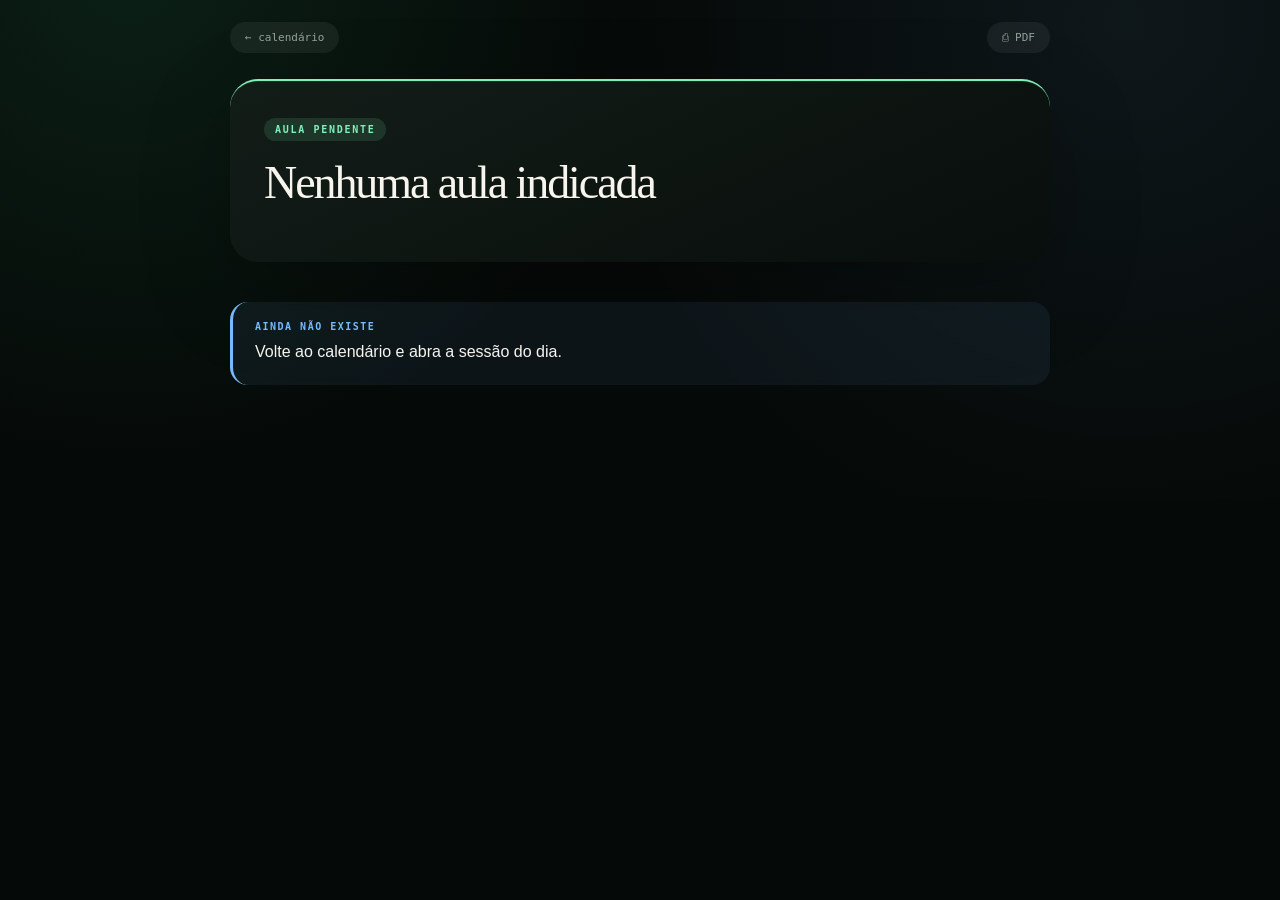
<file: aula.html>
<!doctype html>
<html lang="pt-BR">
<head>
<meta charset="utf-8">
<meta name="viewport" content="width=device-width,initial-scale=1">
<meta name="theme-color" content="#07100d">
<meta name="robots" content="noindex, nofollow">
<title>Aula · TRANSPETRO 2026</title>
<link rel="stylesheet" href="assets/aula.css">
</head>
<body>
<article class="aula">
  <nav class="aula-nav">
    <a class="back" href="index.html">← calendário</a>
    <span class="nav-space"></span>
    <a class="back" id="anterior" hidden>← anterior</a>
    <a class="back" id="proxima" hidden>próxima →</a>
    <span class="versoes" id="versoes" hidden
          title="A completa é o caderno inteiro; a resumida cabe na fatia do calendário"></span>
    <button class="back" id="imprimir" title="Salvar em PDF ou imprimir">⎙ PDF</button>
  </nav>

  <header class="aula-head" id="cabecalho" hidden>
    <span class="tag" id="tag"></span>
    <h1 id="titulo"></h1>
    <p id="resumo"></p>
    <div class="meta" id="meta"></div>
  </header>

  <div id="corpo"></div>
</article>

<script src="assets/md.js"></script>
<script src="assets/aula.js"></script>
<script src="assets/offline.js"></script>
</body>
</html>
</file>
<file: assets/aula.css>
/* Estilo das páginas de aula. Todas as aulas usam este arquivo:
   mexeu aqui, mudou o visual de todas de uma vez. */
:root{
  color-scheme:dark;
  --bg:#050907;--ink:#f7f5ee;--muted:#91a39b;--jade:#7ff0b8;--jade-2:#33b97b;
  --hair:rgba(232,255,243,.09);--warn:#ffcf70;--danger:#ff8f8f;--accent:var(--jade);
  --ease:cubic-bezier(.22,1,.36,1);
}
*{box-sizing:border-box}
[hidden]{display:none!important}   /* regras de display nao podem vencer o atributo */
html{background:var(--bg);scroll-behavior:smooth}
body{
  margin:0;color:var(--ink);
  font:16px/1.68 "Geist","Aptos Display",Bahnschrift,sans-serif;
  background:radial-gradient(circle at 10% -8%,rgba(51,185,123,.13),transparent 32rem),
             radial-gradient(circle at 88% 4%,rgba(119,185,255,.08),transparent 34rem),var(--bg);
}
a{color:var(--jade);text-decoration:none}
a:hover{text-decoration:underline}
:focus-visible{outline:2px solid var(--jade);outline-offset:4px}

.aula{width:min(820px,calc(100% - 34px));margin:auto;padding:22px 0 90px}

/* navegação */
.aula-nav{display:flex;align-items:center;gap:8px;flex-wrap:wrap}
.nav-space{flex:1}
.back{display:inline-flex;align-items:center;gap:8px;padding:9px 15px;border:0;border-radius:999px;
  background:rgba(255,255,255,.06);color:var(--muted);font:11px "Cascadia Code",monospace;cursor:pointer;
  transition:transform 460ms var(--ease),background 460ms var(--ease),color 460ms var(--ease)}
.back:hover{background:rgba(127,240,184,.12);color:var(--jade);text-decoration:none}
.aula-nav>.back:first-child:hover{transform:translateX(-3px)}
/* alternador completa | resumida — só aparece quando as duas versões existem */
.versoes{display:inline-flex;padding:2px;border-radius:999px;background:rgba(255,255,255,.06)}
.versoes .ver{padding:6px 12px;border-radius:999px;color:var(--muted);
  font:11px "Cascadia Code",monospace;transition:background 460ms var(--ease),color 460ms var(--ease)}
.versoes .ver:hover{color:var(--jade);text-decoration:none}
.versoes .ver.on{background:color-mix(in srgb,var(--accent) 20%,transparent);color:var(--accent)}

/* cabeçalho */
.aula-head{margin:26px 0 40px;padding:34px;border-radius:28px;border-top:2px solid var(--accent);
  background:linear-gradient(155deg,rgba(19,29,24,.99),rgba(8,14,11,.99));
  box-shadow:inset 0 1px rgba(255,255,255,.06),0 30px 90px rgba(0,0,0,.22)}
.aula-head .tag{display:inline-flex;padding:6px 11px;border-radius:999px;background:color-mix(in srgb,var(--accent) 12%,transparent);
  color:var(--accent);font:800 10px "Cascadia Code",monospace;letter-spacing:.17em;text-transform:uppercase}
.aula-head h1{margin:17px 0 12px;font:500 clamp(30px,4.4vw,46px)/1.06 "Fraunces","Bodoni MT",serif;letter-spacing:-.045em}
.aula-head p{margin:0;color:var(--muted);font-size:14.5px;max-width:62ch}
.aula-head .meta{display:flex;flex-wrap:wrap;gap:8px;margin-top:20px}
.aula-head .meta span{padding:7px 11px;border-radius:11px;background:rgba(255,255,255,.05);
  color:#dce6e1;font:11px "Cascadia Code",monospace}

/* texto */
h2{margin:52px 0 4px;font:500 27px/1.2 "Fraunces","Bodoni MT",serif;letter-spacing:-.035em}
h2:before{content:"";display:block;width:38px;height:2px;margin-bottom:16px;border-radius:2px;
  background:linear-gradient(90deg,var(--accent),transparent)}
h3{margin:32px 0 8px;font-size:17.5px;letter-spacing:-.02em}
p{margin:14px 0}
strong{color:#fff;font-weight:650}
em{color:var(--jade);font-style:normal;font-weight:600}
ul,ol{margin:14px 0;padding-left:22px}
li{margin:7px 0}
/* item de lista com mais de um paragrafo (continuacao ou sub-lista):
   o <p> de dentro nao pode herdar a margem do <p> de bloco */
li>p{margin:0 0 8px}
li>p:last-child{margin-bottom:0}
li>ul,li>ol{margin:6px 0 0}
li::marker{color:var(--accent)}
hr{margin:44px 0;border:0;height:1px;background:var(--hair)}

/* tabela */
.tbl{overflow-x:auto;margin:22px 0;border-radius:18px;box-shadow:inset 0 0 0 1px var(--hair)}
table{width:100%;border-collapse:collapse;font-size:14px;min-width:460px}
th,td{padding:13px 16px;text-align:left;border-bottom:1px solid var(--hair);vertical-align:top}
th{background:rgba(255,255,255,.045);color:var(--accent);font:800 10px "Cascadia Code",monospace;
  letter-spacing:.13em;text-transform:uppercase}
tr:last-child td{border-bottom:0}
tbody tr:hover{background:rgba(255,255,255,.022)}

/* código */
code{padding:2px 6px;border-radius:6px;background:rgba(127,240,184,.09);color:var(--jade);
  font:.88em "Cascadia Code",Consolas,monospace}
pre{margin:20px 0;padding:19px 21px;border-radius:17px;overflow-x:auto;background:#0a120e;
  box-shadow:inset 0 0 0 1px var(--hair)}
pre code{padding:0;background:none;color:#dce6e1;font-size:13px;line-height:1.62}

/* caixas */
.box{margin:24px 0;padding:19px 22px;border-radius:18px;border-left:3px solid var(--c,var(--jade));
  background:color-mix(in srgb,var(--c,var(--jade)) 7%,transparent)}
.box>b{display:block;margin-bottom:7px;color:var(--c,var(--jade));
  font:800 10px "Cascadia Code",monospace;letter-spacing:.15em;text-transform:uppercase}
.box p:first-of-type{margin-top:0}.box p:last-child{margin-bottom:0}
.box.banca{--c:var(--jade)}
.box.trap{--c:var(--danger)}
.box.nota{--c:#77b9ff}
.box.decor{--c:var(--warn)}
/* analogia: andaime para entender o conceito. Sempre traz "Onde quebra". */
.box.analogia{--c:#c9a6ff}

/* alternativas de questão: qualquer lista que tenha uma resposta certa
   (markdown: "- [ ] errada" / "- [x] correta") */
ul:has(> li.ok){counter-reset:alt;list-style:none;padding-left:0;margin:16px 0}
ul:has(> li.ok)>li{counter-increment:alt;position:relative;margin:9px 0;padding:11px 14px 11px 44px;
  border-radius:12px;background:rgba(255,255,255,.03);font-size:14.5px}
ul:has(> li.ok)>li:before{content:counter(alt,upper-alpha);position:absolute;left:15px;top:11px;
  color:var(--muted);font:800 11px "Cascadia Code",monospace}
ul:has(> li.ok)>li::marker{content:""}
/* a alternativa certa NAO se destaca ate voce abrir o comentario */
.q{margin:26px 0;padding:22px;border-radius:20px;background:rgba(255,255,255,.03);
  box-shadow:inset 0 0 0 1px var(--hair)}
.q>h3:first-child{margin-top:0;color:var(--accent);
  font:800 11px "Cascadia Code",monospace;letter-spacing:.12em;text-transform:uppercase}
.q.revelada li.ok{background:rgba(127,240,184,.1);box-shadow:inset 0 0 0 1px rgba(127,240,184,.22)}
.q.revelada li.ok:before{color:var(--jade)}

/* caderno de gabaritos: existe so no PDF */
.gabaritos{display:none}
.gab-item{break-inside:avoid;margin:0 0 18pt}

/* destaque e riscado */
mark{padding:1px 4px;border-radius:5px;background:rgba(255,207,112,.22);color:var(--ink)}
del{color:var(--muted)}
blockquote{margin:20px 0;padding:4px 0 4px 20px;border-left:2px solid var(--hair);color:var(--muted)}
blockquote p:first-child{margin-top:0}blockquote p:last-child{margin-bottom:0}
img{max-width:100%;height:auto;border-radius:14px;margin:18px 0}
details{margin-top:16px;padding:15px 18px;border-radius:15px;background:rgba(255,255,255,.035)}
summary{cursor:pointer;color:var(--jade);font:700 12.5px "Cascadia Code",monospace;list-style:none}
summary::-webkit-details-marker{display:none}
summary:before{content:"▸ ";transition:transform 300ms}
details[open] summary:before{content:"▾ "}
details p{font-size:14px}
details p:last-child{margin-bottom:0}

/* checklist da véspera */
.check{margin:24px 0;padding:24px;border-radius:20px;background:linear-gradient(155deg,rgba(127,240,184,.08),rgba(255,255,255,.02));
  box-shadow:inset 0 0 0 1px rgba(127,240,184,.16)}
.check>b{display:block;margin-bottom:14px;color:var(--jade);font:800 10px "Cascadia Code",monospace;
  letter-spacing:.15em;text-transform:uppercase}
.check ul{list-style:none;padding:0;margin:0}
.check li{position:relative;margin:11px 0;padding-left:30px;font-size:14.5px}
.check li:before{content:"◇";position:absolute;left:6px;color:var(--jade)}

/* PDF: o botão ⎙ chama window.print(). Fundo branco, e o gabarito sai de
   perto da questão — vira um caderno em página própria no fim. */
@media print{
  @page{margin:16mm 14mm}
  html,body{background:#fff!important;color:#111!important;font-size:11pt}
  .aula{width:100%;padding:0}
  .aula-nav{display:none}
  .aula-head{padding:0 0 14pt;margin:0 0 18pt;border:0;border-bottom:2pt solid #333;
    background:none;box-shadow:none;border-radius:0}
  .aula-head h1{font-size:22pt;margin:8pt 0}
  .aula-head p,.tag,.meta span{color:#444!important}
  .meta span,.tag{background:#f0f0f0;color:#333!important}
  h2,h3{color:#111;break-after:avoid}
  h2:before{background:#333}
  a{color:#111;text-decoration:underline}
  .box,.check,pre,.tbl{background:#fafafa!important;box-shadow:none;border:1pt solid #ddd;
    break-inside:avoid}
  .box>b,.check>b,summary,code,em,li::marker,.check li:before{color:#0a5c38!important}
  code{background:#f0f0f0}
  th{background:#eee;color:#333!important}
  th,td{border-bottom:1pt solid #ddd}
  /* No papel a resposta NAO pode aparecer junto da questao.
     Todas as alternativas ficam identicas, inclusive a certa e inclusive
     quando a secao ficou marcada como "revelada" na tela antes de imprimir.
     O !important e a especificidade dupla sao necessarios: sem eles a regra
     .q.revelada li.ok vence e o contorno verde vaza para o PDF. */
  .q ul>li,
  .q ul>li.ok,
  .q.revelada ul>li,
  .q.revelada ul>li.ok{
    background:#fafafa!important;
    box-shadow:none!important;
    border:1pt solid #e6e6e6!important;
    color:#111!important;
  }
  .q ul>li:before,
  .q.revelada ul>li.ok:before{color:#555!important}
  .q details{display:none!important}
  .q{background:#fff!important;border:1pt solid #ddd}
  .q>h3:first-child{color:#0a5c38!important}
  .box.fonte{background:#f4f6f8!important;border:1pt solid #dde3e8!important}
  .box.fonte,.box.fonte p,.box.fonte a{color:#444!important}
  .box.fonte>b{color:#556!important}
  .box.imagem{border:1pt dashed #bb9!important;background:#fffdf5!important}
  /* os comentarios viram um caderno de gabaritos em pagina propria */
  .gabaritos{display:block!important;break-before:page}
  .gabaritos h2{font-size:18pt}
  .gab-item h3{color:#0a5c38!important;margin-top:14pt}
  .gab-item{border-bottom:1pt solid #eee;padding-bottom:10pt}
  .q,.box,.check{break-inside:avoid}
}
@media (max-width:600px){
  .aula-head{padding:24px}
  body{font-size:15.5px}
}

/* Fonte da questão: metadado, fica discreto e não compete com o enunciado.
   Vai sempre no topo da questão, antes do enunciado. */
.box.fonte{--c:#8fa3b8;margin:0 0 18px;padding:12px 16px;border-radius:14px;font-size:13px}
.box.fonte>b{margin-bottom:4px;font-size:9px;letter-spacing:.16em}
.box.fonte p{margin:3px 0;color:#bcc9d3}
.box.fonte a{color:#a9c8e8}
.q>.box.fonte:first-of-type{margin-top:14px}

/* Questão cujas alternativas estão em imagem na prova original.
   Fica chamativo de propósito: é um pendência sua, não do conteúdo. */
.box.imagem{--c:var(--warn);border-left-style:dashed}
.box.imagem>b:after{content:" · recorte do PDF"}
</file>
